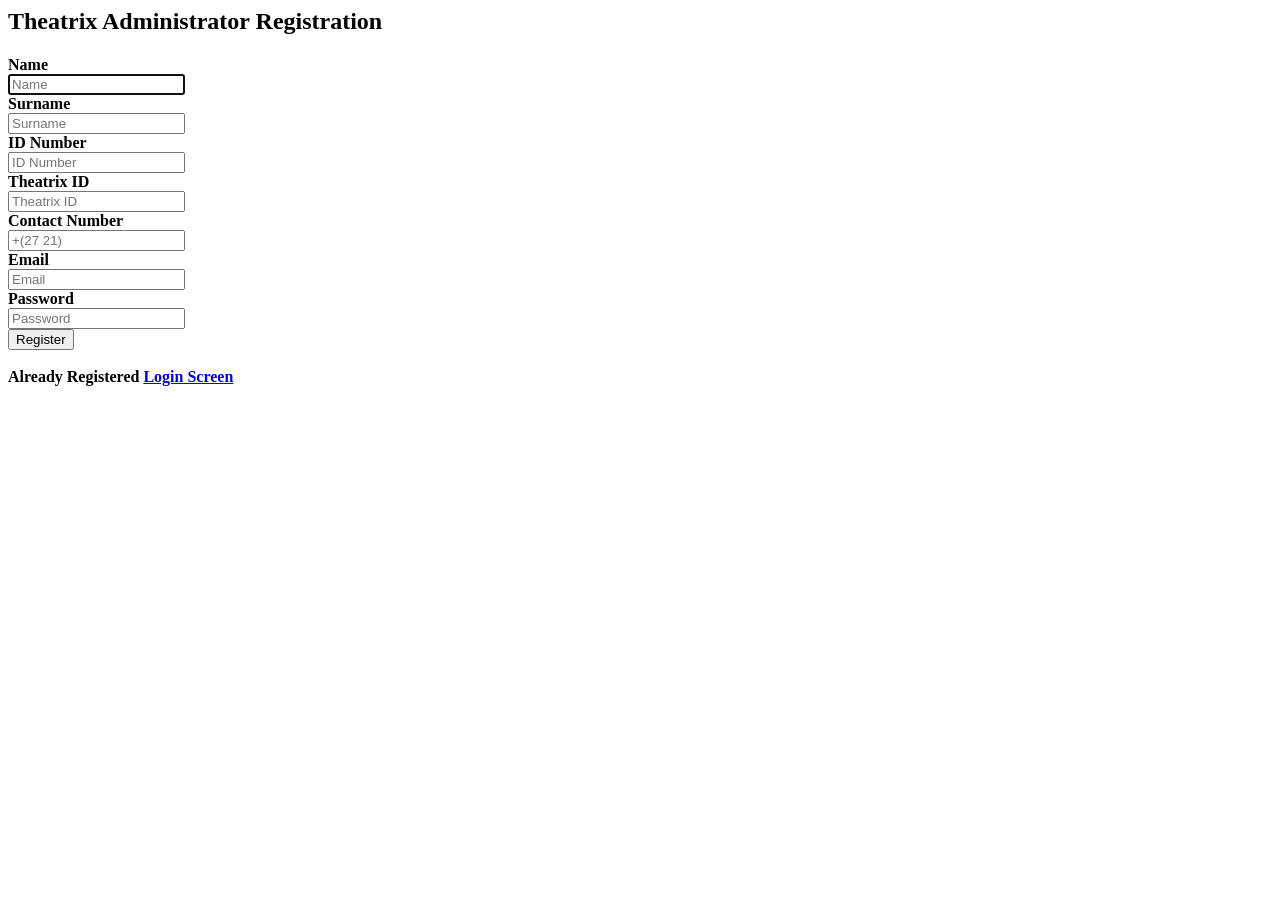
<file: MovieBooking/theatrixFrontEnd/html/register.html>
<html>
<head>
    <title>Admin Registration</title>
</head>
<body>
<h2>Theatrix Administrator Registration</h2>
<div class = "container form-signin" align="center">

</div>
<div class = "container" align="left" >
    <form class = "form-signin" role = "form" action = "<?php echo htmlspecialchars($_SERVER['PHP_SELF']); ?>" method = "post">
        <h4 class = "form-signin-heading">
            <div class="group">
                <label for="name">Name</label>
                <div><input id="name" name="name" maxlength="20" class="form-control" type="text" placeholder="Name" required autofocus></div>
            </div>
            <div class="group">
                <label for="surname">Surname</label>
                <div><input id="surname" name="surname" maxlength="20" class="form-control" type="text" placeholder="Surname" required autofocus></div>
            </div>
            <div class="group">
                <label for="ID">ID Number</label>
                <div><input id="ID" name="ID" maxlength="13" class="form-control" type="ID" onkeypress="return isNumber(event);" placeholder="ID Number" required autofocus></div>
            </div>
            <div class="group">
                <label for="tID">Theatrix ID</label>
                <div><input id="tID" name="tID" maxlength="5" class="form-control" type="tID" placeholder="Theatrix ID" required autofocus></div>
            </div>
            <div class="group">
                <label for="phone" >Contact Number</label>
                <div><input type="text" maxlength="11" name="phone" class="form-control" id="phone" onkeypress="return isNumber(event);" placeholder="+(27 21) " required autofocus/></div>
            </div>
            <div class="group">
                <label for="email">Email</label>
                <div><input id="email" name="email" class="form-control" type="email" placeholder="Email" required autofocus></div>
            </div>
            <div class="group">
                <label for="psw">Password</label>
                <div><input id="psw" name="psw" class="form-control" type="text" pattern="(?=.*\d)(?=.*[a-z])(?=.*[A-Z]).{8,}" placeholder="Password" title="Must contain at least one number and one uppercase and lowercase letter, and at least 8 or more characters" required autofocus></div>
            </div>
            <button class = "btn btn-lg btn-primary btn-block" type = "submit" name = "register">Register</button></br></br>
    </form>
    Already Registered <a href = "login.html" tite = "NewLogin">Login Screen
</div>
</body>
</html>
</file>
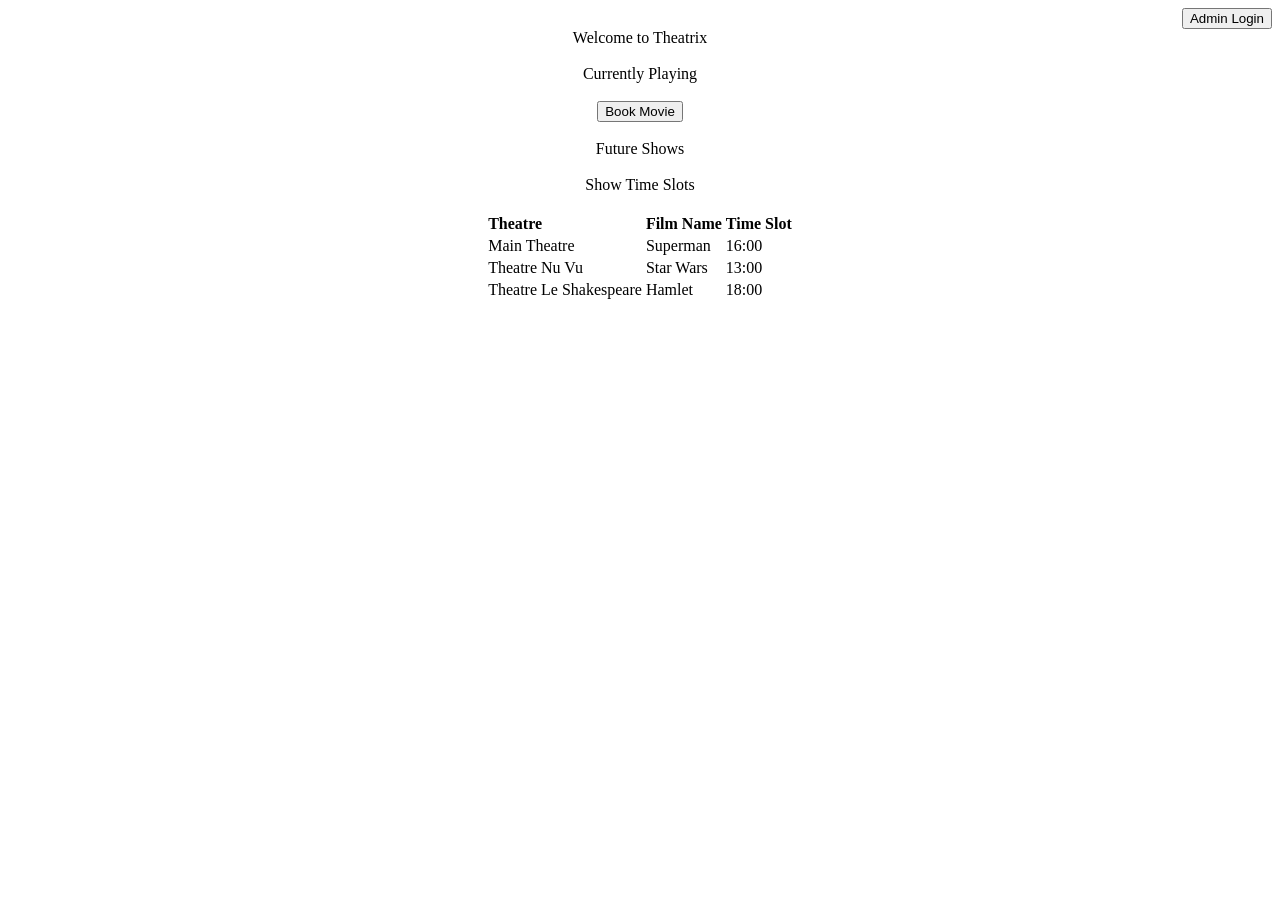
<file: MovieBooking/theatrixFrontEnd/web/homepage.html>
<!DOCTYPE html>
<html lang="en">
<head>
    <meta charset="utf-8">
    <meta http-equiv="X-UA-Compatible" content="IE=edge">
    <title>Theatrix</title>
</head>
<body>
<div class="group submit" align = "right">
    <label class="empty"></label>
    <div><input name="submit" type="submit" value="Admin Login" /></div>
</div>
<div class="h1" align = "center">Welcome to Theatrix</div></br>
<div class="group" align = "center">
    <label for="name">Currently Playing</label>
</div></br>
<div class="group submit" align = "center">
    <label class="empty"></label>
    <div><input name="submit" type="submit" value="Book Movie" /></div>
</div></br>
<div class="group" align = "center">
    <label for="name">Future Shows</label>
</div></br>
<div class="group" align = "center">
    <label for="name">Show Time Slots</label>
</div></br>
<table id="t01" align = "center">
    <tr align = "left">
        <th>Theatre</th>
        <th>Film Name</th>
        <th>Time Slot</th>
    </tr>
    <tr>
        <td>Main Theatre</td>
        <td>Superman</td>
        <td>16:00</td>
    </tr>
    <tr>
        <td>Theatre Nu Vu</td>
        <td>Star Wars</td>
        <td>13:00</td>
    </tr>
    <tr>
        <td>Theatre Le Shakespeare</td>
        <td>Hamlet</td>
        <td>18:00</td>
    </tr>
</table>
</body>
</html>
</file>
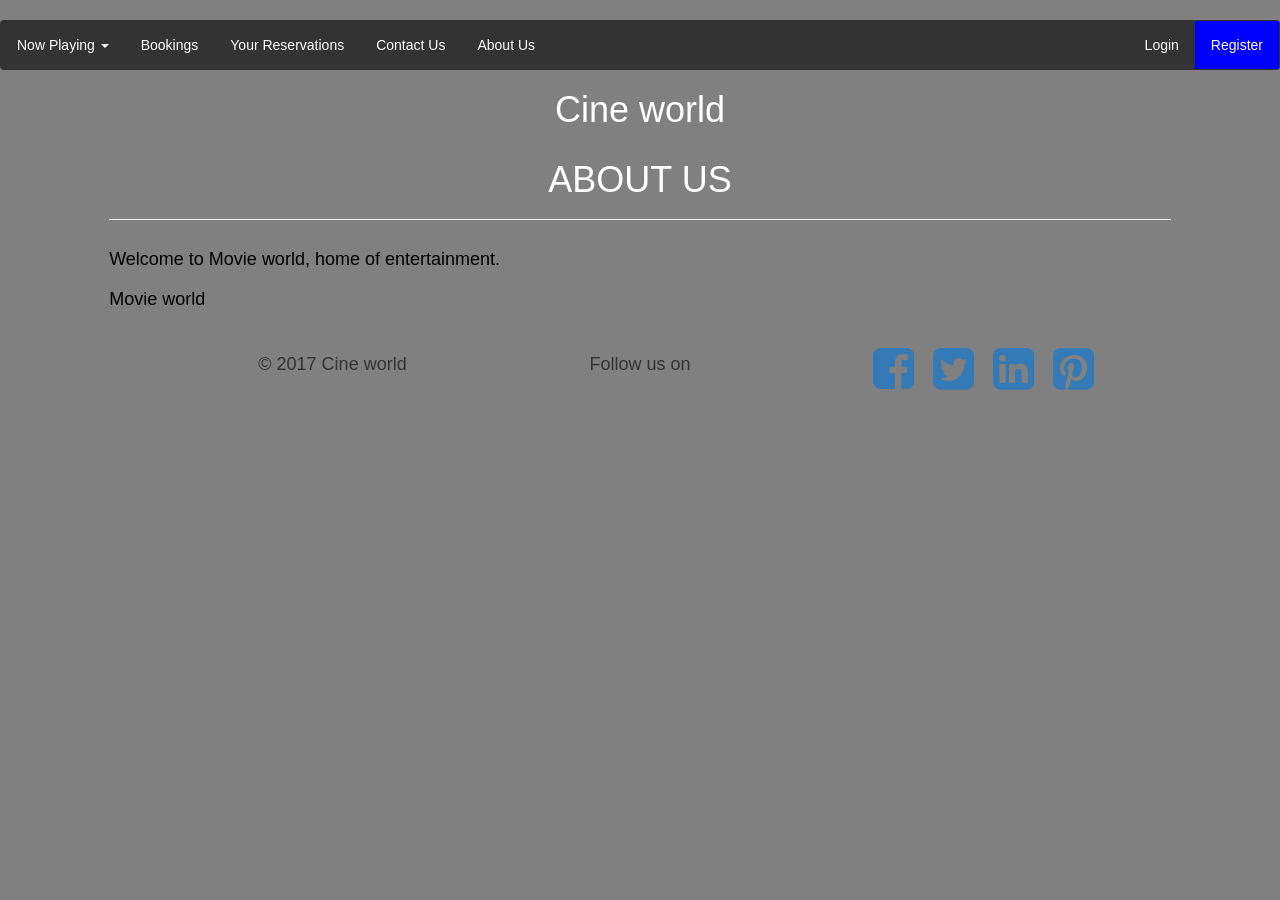
<file: theatreticketbookingsystem/src/main/java/TheatreTicketBookingSystem/webApp/aboutUs.html>
<!DOCTYPE html PUBLIC "-//W3C//DTD XHTML 1.0 Strict//EN"
"http://www.w3.org/TR/xhtml1/DTD/xhtml1-strict.dtd">
	<html xmlns="http://www.w3.org/1999/xhtml">
		<head>
			<title><Home></title>
			<meta charset="utf-8">
	<meta name="viewport" content="width=device-width, initial-scale=1">
	<link rel="stylesheet" href="bootstrap-3.3.7-dist/css/bootstrap.min.css">
	<script src="ajax/libs/jquery/3.1.1/jquery.min.js"></script>
	<script src="bootstrap-3.3.7-dist/js/bootstrap.min.js"></script>
	<link rel="stylesheet" href="https://cdnjs.cloudflare.com/ajax/libs/font-awesome/4.7.0/css/font-awesome.min.css">	
	
	<style type = "text/css">
		body {
			background-color: grey;
		}
		ul {
			list-style-type: none;
			margin: 0;
			padding: 0;
			overflow: hidden;
			
			
			display: inline;
			
			
		}
		
		.navbar {
			background-color: #333;
			float: left;
			min-width: 100%;
			max-width: 100%;
		}

		li.bar{
			float: left;			
		}

		li a {
			display: block;
			color: white;
			text-align: center;
			padding: 14px 16px;
			text-decoration: none;
		}

		li a:hover {
			background-color: white;
			color: #000;
		}
		
		.navRight{
			float: right;
		}
		
		.register{
			background-color: blue;
		}
		
		#title{
			text-align: center;
			color: white;
		}
		
		h4 {
			margin-bottom: 20px;
		}
		
		.subtitle {
			color: white;
			text-align: center;
		}
		
		.col-sm-10{
			color: black;
		}
		
		</style>
  
		</head>
		<body onload = "header(),footer()">		
		<script src= "partialViews.js"></script>
		<?html?>
		<form method="GET" action= "<?html ?>" >
		
		<div id="header"></div>
		
		
		<div class = "row">
			<div class = "col-sm-1">
				
			</div>
			<div class = "col-sm-10">
				<h1 class = "subtitle"> ABOUT US </h1>
				<hr>
			</div>
			<div class = "col-sm-1">
				
			</div>
		</div>
		
		
		
		
		<div class = "row">
			<div class = "col-sm-1">
				
			</div>
			<div class = "col-sm-10">
				<h4> Welcome to Movie world, home of entertainment. </h4>
				<h4> Movie world </h4>
			</div>
			<div class = "col-sm-1">
				
			</div>
		</div>
		
		
		
		
		
		
		<div id="footer"></div>
		</form>
		
		

		</body>
	</html>
</file>
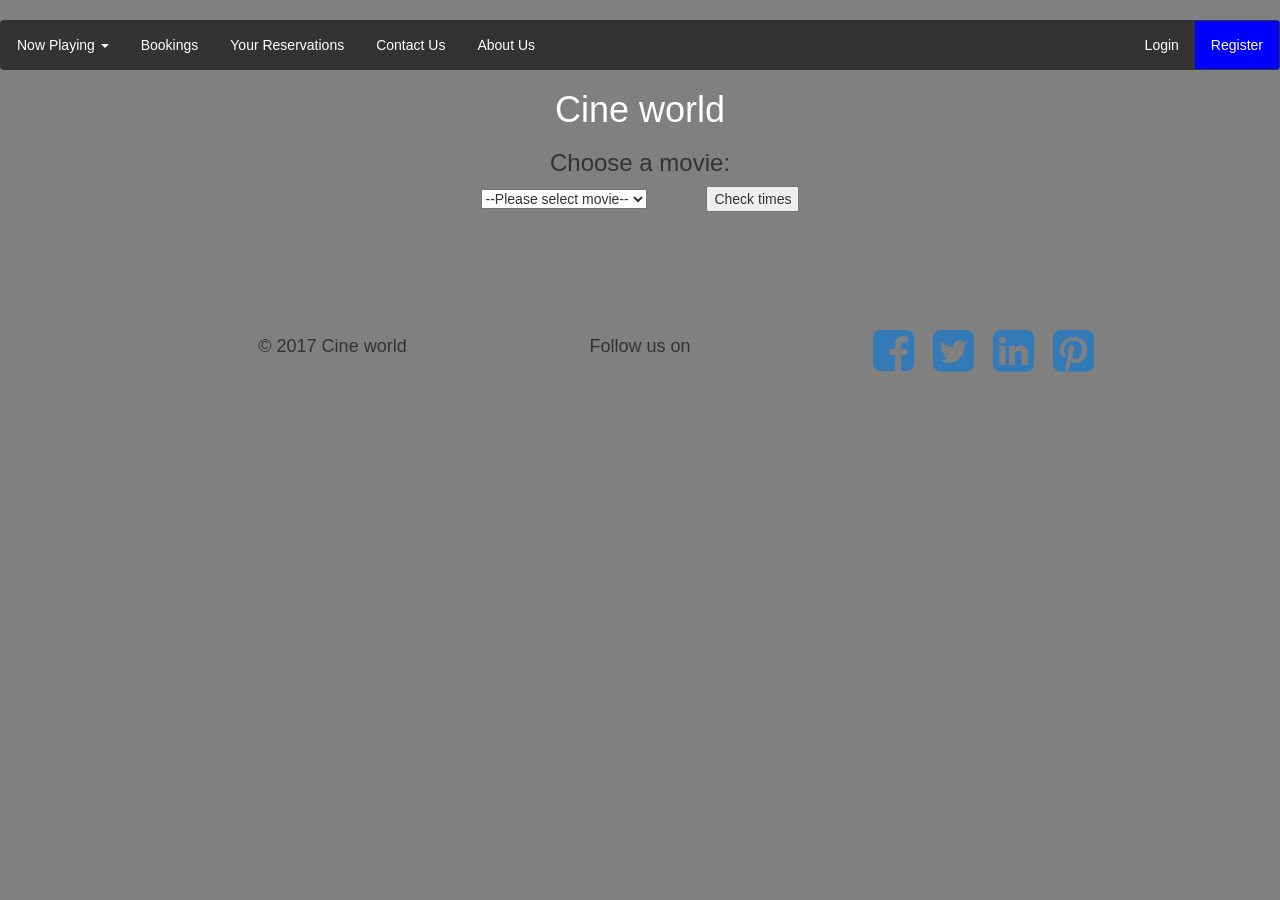
<file: theatreticketbookingsystem/src/main/java/TheatreTicketBookingSystem/webApp/bookShow.html>
<!DOCTYPE html PUBLIC "-//W3C//DTD XHTML 1.0 Strict//EN"
"http://www.w3.org/TR/xhtml1/DTD/xhtml1-strict.dtd">
	<html xmlns="http://www.w3.org/1999/xhtml">
		<head>
			<title><Home></title>
			<meta charset="utf-8">
	<meta name="viewport" content="width=device-width, initial-scale=1">
	<link rel="stylesheet" href="bootstrap-3.3.7-dist/css/bootstrap.min.css">
	<script src="ajax/libs/jquery/3.1.1/jquery.min.js"></script>
	<script src="bootstrap-3.3.7-dist/js/bootstrap.min.js"></script>
	<link rel="stylesheet" href="https://cdnjs.cloudflare.com/ajax/libs/font-awesome/4.7.0/css/font-awesome.min.css">	
	
	<style type = "text/css">
		body {
			background-color: grey;
		}
		ul {
			list-style-type: none;
			margin: 0;
			padding: 0;
			overflow: hidden;
			
			
			display: inline;
			
			
		}
		
		.navbar {
			background-color: #333;
			float: left;
			min-width: 100%;
			max-width: 100%;
		}

		li.bar{
			float: left;			
		}

		li a {
			display: block;
			color: white;
			text-align: center;
			padding: 14px 16px;
			text-decoration: none;
		}

		li a:hover {
			background-color: white;
			color: #000;
		}
		
		.navRight{
			float: right;
		}
		
		.register{
			background-color: blue;
		}

		.tabbed {
			padding-left: 4em;
		}

		.seat{

		}
		
		#title{
			text-align: center;
			color: white;
		}
		
		</style>
  
		</head>
		<body onload = "header(),footer()">		
		<script src= "partialViews.js"></script>
		<?html?>
		<form method="GET" action= "<?html ?>" >
		
		<div id="header"></div>

		<center>
		<div id="movie">
			<h3> Choose a movie: </h3>
				<select id="selectMovie">
					<option id="blank">--Please select movie--</option>
					<option id="movie_id">Movie Name</option>
				</select>
				<span class="tabbed"></span>
				<input type='button' id="movieBtn" value='Check times'></input>
			
		</div>

		<br/>

		<div id="time" style="display:none">
			<h3> Select a time: </h3>
				<select id="selectTime">
					<option id="blank">--Please select time--</option>
					<option id="show_id">Time e.g 17:00</option>
				</select>
				<span class="tabbed"></span>
				<input type="button" id="timeBtn" value='Book seats'></input>
		</div>

		<br/>
		<br/>
		<br/>
		
		<div id="seats" style="display:none">
		<h3> Choose seats: </h3>
		<table width="80%"><tr><td style="background-color:blue;color:white"><center><h4>SCREEN</h4></center></td></tr></table>

		<table width="80%">
		<tr>
			<td>
				<ul>
					<li style="background-color:gray;color:gray">NA</li>
					<li class="seat"> <input type="checkbox"id='2A'>2A</input></li>
					<li class="seat"> <input type="checkbox"id='3A'>3A</input></li>
					<li style="background-color:gray;color:gray">NA</li>
					<li style="background-color:gray;color:gray">NA</li>
					<li class="seat"> <input type="checkbox"id='6A'>6A</input></li>
					<li class="seat"> <input type="checkbox"id='7A'>7A</input></li>
					<li class="seat"> <input type="checkbox"id='8A'>8A</input></li>
					<li class="seat"> <input type="checkbox"id='9A'>9A</input></li>
					<li class="seat"> <input type="checkbox"id='10A'>10A</input></li>
					 
				</ul>
			</td>

			<td>
				<ul>
					<li style="background-color:gray;color:gray">NA</li>
					<li class="seat"> <input type="checkbox"id='2B'>2B</input></li>
					<li class="seat"> <input type="checkbox"id='3B'>3B</input></li>
					<li style="background-color:gray;color:gray">NA</li>
					<li style="background-color:gray;color:gray">NA</li>
					<li class="seat"> <input type="checkbox"id='6B'>6B</input></li>
					<li class="seat"> <input type="checkbox"id='7B'>7B</input></li>
					<li class="seat"> <input type="checkbox"id='8B'>8B</input></li>
					<li class="seat"> <input type="checkbox"id='9B'>9B</input></li>
					<li class="seat"> <input type="checkbox"id='10B'>10B</input></li>
					 
				</ul>
			</td>

			<td>
				<ul>
					<li style="background-color:gray;color:gray">NA</li>
					<li class="seat"> <input type="checkbox"id='2B'>2C</input></li>
					<li class="seat"> <input type="checkbox"id='3B'>3C</input></li>
					<li style="background-color:gray;color:gray">NA</li>
					<li style="background-color:gray;color:gray">NA</li>
					<li class="seat"> <input type="checkbox"id='6A'>6C</input></li>
					<li class="seat"> <input type="checkbox"id='7A'>7C</input></li>
					<li class="seat"> <input type="checkbox"id='8A'>8C</input></li>
					<li class="seat"> <input type="checkbox"id='9A'>9C</input></li>
					<li class="seat"> <input type="checkbox"id='10A'>10C</input></li>
					 
				</ul>
			</td>

			<td>
				<ul>
					<li style="background-color:gray;color:gray">NA</li>
					<li style="background-color:gray;color:gray">NA</li>
					<li style="background-color:gray;color:gray">NA</li>
					<li style="background-color:gray;color:gray">NA</li>
					<li style="background-color:gray;color:gray">NA</li>
					<li style="background-color:gray;color:gray">NA</li>
					<li style="background-color:gray;color:gray">NA</li>
					<li style="background-color:gray;color:gray">NA</li>
					<li style="background-color:gray;color:gray">NA</li>
					<li style="background-color:gray;color:gray">NA</li>
					 
				</ul>
			</td>

			<td>
				<ul>
					<li class="seat"> <input type="checkbox"id='1E'>1E</input></li>
					<li class="seat"> <input type="checkbox"id='2E'>2E</input></li>
					<li class="seat"> <input type="checkbox"id='3E'>3E</input></li>
					<li class="seat"> <input type="checkbox"id='4E'>4E</input></li>
					<li style="background-color:gray;color:gray">NA</li>
					<li class="seat"> <input type="checkbox"id='6E'>6E</input></li>
					<li class="seat"> <input type="checkbox"id='7E'>7E</input></li>
					<li class="seat"> <input type="checkbox"id='8E'>8E</input></li>
					<li class="seat"> <input type="checkbox"id='9E'>9E</input></li>
					<li style="background-color:gray;color:gray">NA</li>
					 
				</ul>
			</td>

			<td>
				<ul>
					<li class="seat"> <input type="checkbox"id='1E'>1E</input></li>
					<li class="seat"> <input type="checkbox"id='2E'>2E</input></li>
					<li class="seat"> <input type="checkbox"id='3E'>3E</input></li>
					<li class="seat"> <input type="checkbox"id='4E'>4E</input></li>
					<li style="background-color:gray;color:gray">NA</li>
					<li class="seat"> <input type="checkbox"id='6E'>6E</input></li>
					<li class="seat"> <input type="checkbox"id='7E'>7E</input></li>
					<li class="seat"> <input type="checkbox"id='8E'>8E</input></li>
					<li class="seat"> <input type="checkbox"id='9E'>9E</input></li>
					<li style="background-color:gray;color:gray">NA</li>
					 
				</ul>
			</td>

			<td>
				<ul>
					<li class="seat"> <input type="checkbox"id='1F'>1F</input></li>
					<li class="seat"> <input type="checkbox"id='2F'>2F</input></li>
					<li class="seat"> <input type="checkbox"id='3F'>3F</input></li>
					<li class="seat"> <input type="checkbox"id='4F'>4F</input></li>
					<li style="background-color:gray;color:gray">NA</li>
					<li class="seat"> <input type="checkbox"id='6F'>6F</input></li>
					<li class="seat"> <input type="checkbox"id='7F'>7F</input></li>
					<li class="seat"> <input type="checkbox"id='8F'>8F</input></li>
					<li class="seat"> <input type="checkbox"id='9F'>9F</input></li>
					<li style="background-color:gray;color:gray">NA</li>
					 
				</ul>
			</td>

			<td>
				<ul>
					<li class="seat"> <input type="checkbox"id='1G'>1G</input></li>
					<li class="seat"> <input type="checkbox"id='2G'>2G</input></li>
					<li class="seat"> <input type="checkbox"id='3G'>3G</input></li>
					<li class="seat"> <input type="checkbox"id='4G'>4G</input></li>
					<li style="background-color:gray;color:gray">NA</li>
					<li class="seat"> <input type="checkbox"id='6G'>6G</input></li>
					<li class="seat"> <input type="checkbox"id='7G'>7G</input></li>
					<li class="seat"> <input type="checkbox"id='8G'>8G</input></li>
					<li class="seat"> <input type="checkbox"id='9G'>9G</input></li>
					<li style="background-color:gray;color:gray">NA</li>
					 
				</ul>
			</td>

			<td>
				<ul>
					<li class="seat"> <input type="checkbox"id='1H'>1H</input></li>
					<li class="seat"> <input type="checkbox"id='2H'>2H</input></li>
					<li class="seat"> <input type="checkbox"id='3H'>3H</input></li>
					<li class="seat"> <input type="checkbox"id='4H'>4H</input></li>
					<li style="background-color:gray;color:gray">NA</li>
					<li class="seat"> <input type="checkbox"id='6H'>6H</input></li>
					<li class="seat"> <input type="checkbox"id='7H'>7H</input></li>
					<li class="seat"> <input type="checkbox"id='8H'>8H</input></li>
					<li class="seat"> <input type="checkbox"id='9H'>9H</input></li>
					<li style="background-color:gray;color:gray">NA</li>
					 
				</ul>
			</td>

			<td>
				<ul>
					<li class="seat"> <input type="checkbox"id='1I'>1I</input></li>
					<li class="seat"> <input type="checkbox"id='2I'>2I</input></li>
					<li class="seat"> <input type="checkbox"id='3I'>3I</input></li>
					<li class="seat"> <input type="checkbox"id='4I'>4I</input></li>
					<li style="background-color:gray;color:gray">NA</li>
					<li class="seat"> <input type="checkbox"id='6I'>6I</input></li>
					<li class="seat"> <input type="checkbox"id='7I'>7I</input></li>
					<li class="seat"> <input type="checkbox"id='8I'>8I</input></li>
					<li class="seat"> <input type="checkbox"id='9I'>9I</input></li>
					<li style="background-color:gray;color:gray">NA</li>
					 
				</ul>
			</td>

			<td>
				<ul>
					<li style="background-color:gray;color:gray">NA</li>
					<li style="background-color:gray;color:gray">NA</li>
					<li style="background-color:gray;color:gray">NA</li>
					<li style="background-color:gray;color:gray">NA</li>
					<li style="background-color:gray;color:gray">NA</li>
					<li style="background-color:gray;color:gray">NA</li>
					<li style="background-color:gray;color:gray">NA</li>
					<li style="background-color:gray;color:gray">NA</li>
					<li style="background-color:gray;color:gray">NA</li>
					<li style="background-color:gray;color:gray">NA</li>
					 
				</ul>
			</td>

			<td>
				<ul>
					<li style="background-color:gray;color:gray">NA</li>
					<li class="seat"> <input type="checkbox"id='2K'>2K</input></li>
					<li class="seat"> <input type="checkbox"id='3K'>3K</input></li>
					<li style="background-color:gray;color:gray">NA</li>
					<li style="background-color:gray;color:gray">NA</li>
					<li class="seat"> <input type="checkbox"id='6K'>6K</input></li>
					<li class="seat"> <input type="checkbox"id='7K'>7K</input></li>
					<li class="seat"> <input type="checkbox"id='8K'>8K</input></li>
					<li class="seat"> <input type="checkbox"id='9K'>9K</input></li>
					<li class="seat"> <input type="checkbox"id='10K'>10K</input></li>
					 
				</ul>
			</td>

			<td>
				<ul>
					<li style="background-color:gray;color:gray">NA</li>
					<li class="seat"> <input type="checkbox"id='2L'>2L</input></li>
					<li class="seat"> <input type="checkbox"id='3L'>3L</input></li>
					<li style="background-color:gray;color:gray">NA</li>
					<li style="background-color:gray;color:gray">NA</li>
					<li class="seat"> <input type="checkbox"id='6L'>6L</input></li>
					<li class="seat"> <input type="checkbox"id='7L'>7L</input></li>
					<li class="seat"> <input type="checkbox"id='8L'>8L</input></li>
					<li class="seat"> <input type="checkbox"id='9L'>9L</input></li>
					<li class="seat"> <input type="checkbox"id='10L'>10L</input></li>
					 
				</ul>
			</td>

		</tr>
		</table>

		</div>

		<br/>
		</center>
		<div id="footer"></div>
		</form>
		
		<script src= "bookShow.js"></script>

		</body>
	</html>
</file>
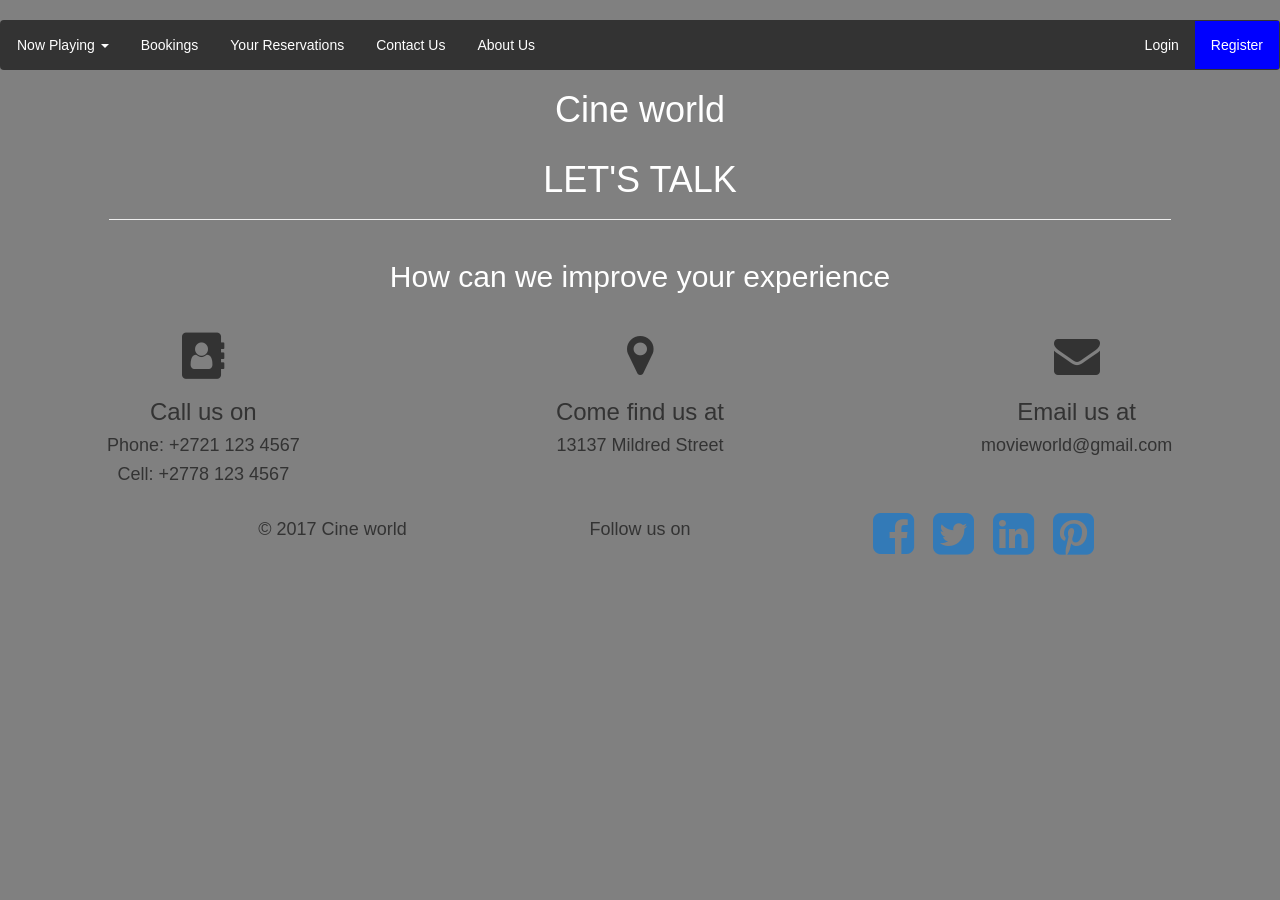
<file: theatreticketbookingsystem/src/main/java/TheatreTicketBookingSystem/webApp/contactUs.html>
<!DOCTYPE html PUBLIC "-//W3C//DTD XHTML 1.0 Strict//EN"
"http://www.w3.org/TR/xhtml1/DTD/xhtml1-strict.dtd">
	<html xmlns="http://www.w3.org/1999/xhtml">
		<head>
			<title><Home></title>
			<meta charset="utf-8">
	<meta name="viewport" content="width=device-width, initial-scale=1">
	<link rel="stylesheet" href="bootstrap-3.3.7-dist/css/bootstrap.min.css">
	<script src="ajax/libs/jquery/3.1.1/jquery.min.js"></script>
	<script src="bootstrap-3.3.7-dist/js/bootstrap.min.js"></script>
	<link rel="stylesheet" href="https://cdnjs.cloudflare.com/ajax/libs/font-awesome/4.7.0/css/font-awesome.min.css">	
	
	<style type = "text/css">
		body {
			background-color: grey;
		}
		ul {
			list-style-type: none;
			margin: 0;
			padding: 0;
			overflow: hidden;
			
			
			display: inline;
			
			
		}
		
		.navbar {
			background-color: #333;
			float: left;
			min-width: 100%;
			max-width: 100%;
		}

		li.bar{
			float: left;			
		}

		li a {
			display: block;
			color: white;
			text-align: center;
			padding: 14px 16px;
			text-decoration: none;
		}

		li a:hover {
			background-color: white;
			color: #000;
		}
		
		.navRight{
			float: right;
		}
		
		.register{
			background-color: blue;
		}
		
		#title{
			text-align: center;
			color: white;
		}
		#row3 {
			margin-top: 30px;
			text-align: center
		}
		
		.subtitle {
			color: white;
			text-align: center;
		}
		
		.message {
			color: white;
			text-align: center;
			font-weight: strong;
		}
		
		.col-sm-10{
			color: black;
		}
		
		</style>
  
		</head>
		<body onload = "header(),footer()">		
		<script src= "partialViews.js"></script>
		
		<form method="GET" action= "" >
		
		<div id="header"></div>
		
		
		
		
		
		
		
		
		
		
		
		
		
		
		
		
		
		<div class = "row">
			<div class = "col-sm-1">
				
			</div>
			<div class = "col-sm-10">
				<h1 class = "subtitle"> LET'S TALK </h1>
				<hr>
			</div>
			<div class = "col-sm-1">
				
			</div>
		</div>
		
		<div class = "row">
			<div class = "col-sm-1">
				
			</div>
			<div class = "col-sm-10">
				<h2 class = "message"> How can we improve your experience </h2>
			</div>
			<div class = "col-sm-1">
				
			</div>
		</div>
		
		<div class = "row" id = "row3">
			<div class = "col-sm-4">
				<i class="fa fa-address-book" style="font-size:46px" align = "center"></i>
				<h3>Call us on</h3>
				<h4>Phone:	+2721 123 4567</h4>
				<h4>Cell:	+2778 123 4567</h4>
			</div>
			<div class = "col-sm-4">
				<i class="fa fa-map-marker" style="font-size:46px" align = "center"></i>
				<h3>Come find us at</h3>
				<h4>13137 Mildred Street</h4>
			</div>
			<div class = "col-sm-4">
				<i class="fa fa-envelope" style="font-size:46px" align = "center"></i>
				<h3>Email us at</h3>
				<h4>movieworld@gmail.com</h4>
			</div>
		</div>
		
		
		
		
		
		
		
		
		
		
		
		
		
		
		
		
		
		
		<div id="footer"></div>
		</form>
		
		

		</body>
	</html>
</file>
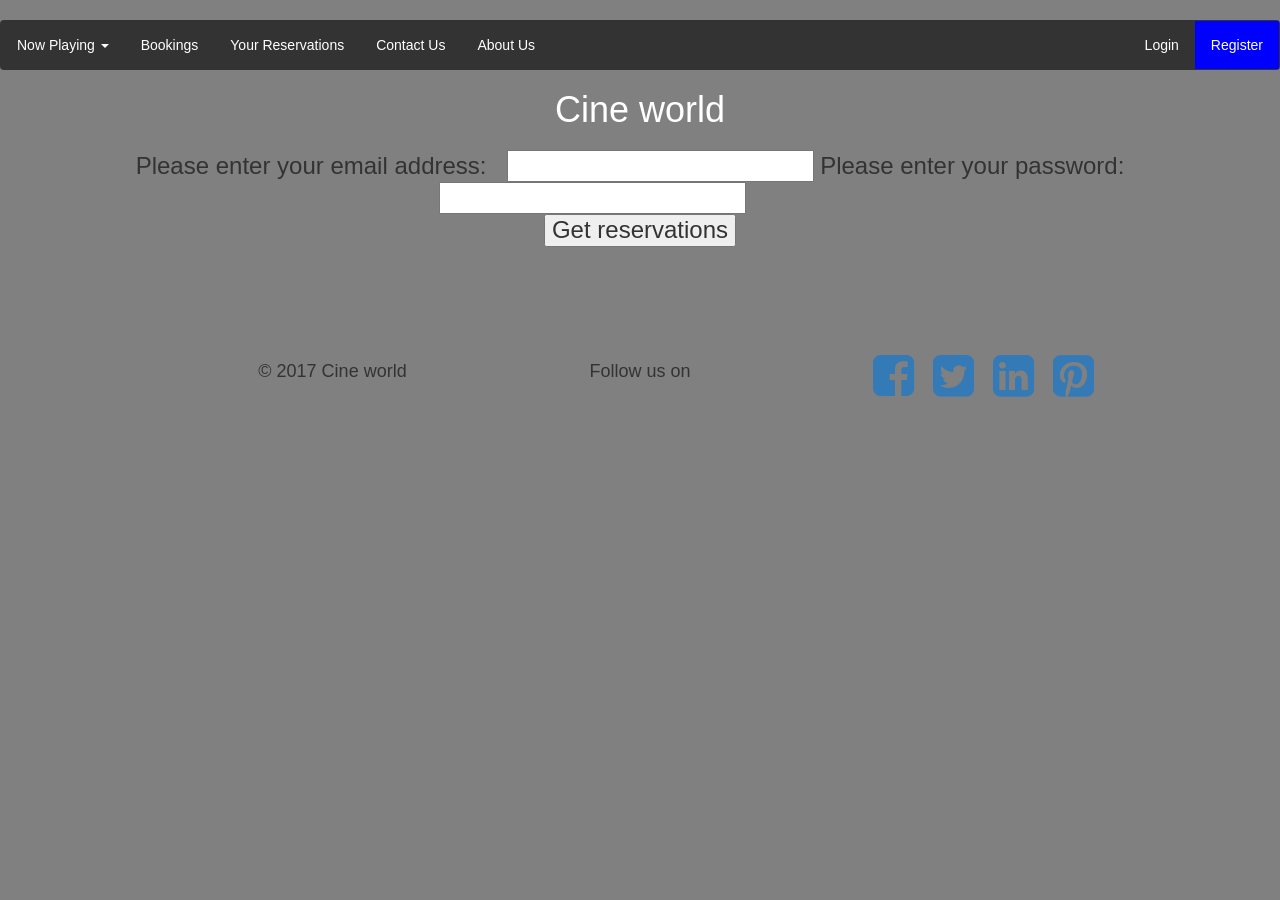
<file: theatreticketbookingsystem/src/main/java/TheatreTicketBookingSystem/webApp/findReservation.html>
<!DOCTYPE html PUBLIC "-//W3C//DTD XHTML 1.0 Strict//EN"
"http://www.w3.org/TR/xhtml1/DTD/xhtml1-strict.dtd">
	<html xmlns="http://www.w3.org/1999/xhtml">
		<head>
			<title><Home></title>
			<meta charset="utf-8">
	<meta name="viewport" content="width=device-width, initial-scale=1">
	<link rel="stylesheet" href="bootstrap-3.3.7-dist/css/bootstrap.min.css">
	<script src="ajax/libs/jquery/3.1.1/jquery.min.js"></script>
	<script src="bootstrap-3.3.7-dist/js/bootstrap.min.js"></script>
	<link rel="stylesheet" href="https://cdnjs.cloudflare.com/ajax/libs/font-awesome/4.7.0/css/font-awesome.min.css">	
	
	<style type = "text/css">
		body {
			background-color: grey;
		}
		ul {
			list-style-type: none;
			margin: 0;
			padding: 0;
			overflow: hidden;
			
			
			display: inline;
			
			
		}
		
		.navbar {
			background-color: #333;
			float: left;
			min-width: 100%;
			max-width: 100%;
		}

		li.bar{
			float: left;			
		}

		li a {
			display: block;
			color: white;
			text-align: center;
			padding: 14px 16px;
			text-decoration: none;
		}

		li a:hover {
			background-color: white;
			color: #000;
		}
		
		.navRight{
			float: right;
		}
		
		.register{
			background-color: blue;
		}
		
		#title{
			text-align: center;
			color: white;
		}
		#row3 {
			margin-top: 30px;
			text-align: center
		}
		
		.subtitle {
			color: white;
			text-align: center;
		}

		.tabbed {
			padding-left: 4em;
		}
		
		.message {
			color: white;
			text-align: center;
			font-weight: strong;
		}
		
		.col-sm-10{
			color: black;
		}
		
		</style>
  
		</head>
		<body onload = "header(),footer()">		
		<script src= "partialViews.js"></script>
		<script src= "serverCalls.js"></script>
		
		<form method="GET" action= "" >
		
		<div id="header"></div>
		
		<center>
			
		<h3>
		Please enter your email address:&nbsp;&nbsp;&nbsp;<input type="text" id="email"></input>
		Please enter your password:&nbsp;&nbsp;&nbsp;<input type="text" id="password"></input>
		<span class="tabbed"></span>
		<div id = "reservations"></div>
		<input type="button" id="reservationsBtn" value='Get reservations' onclick = "findReservation(document.getElementById('email').value, document.getElementById('password').value)"></input>
		</h3>

		<div id="reservations" style="display:none">
			
		</div>

		</center>

		<br/>
		<br/>
		<br/>
		<br/>

		<div id="footer"></div>
		</form>
		
		

		</body>
	</html>
</file>
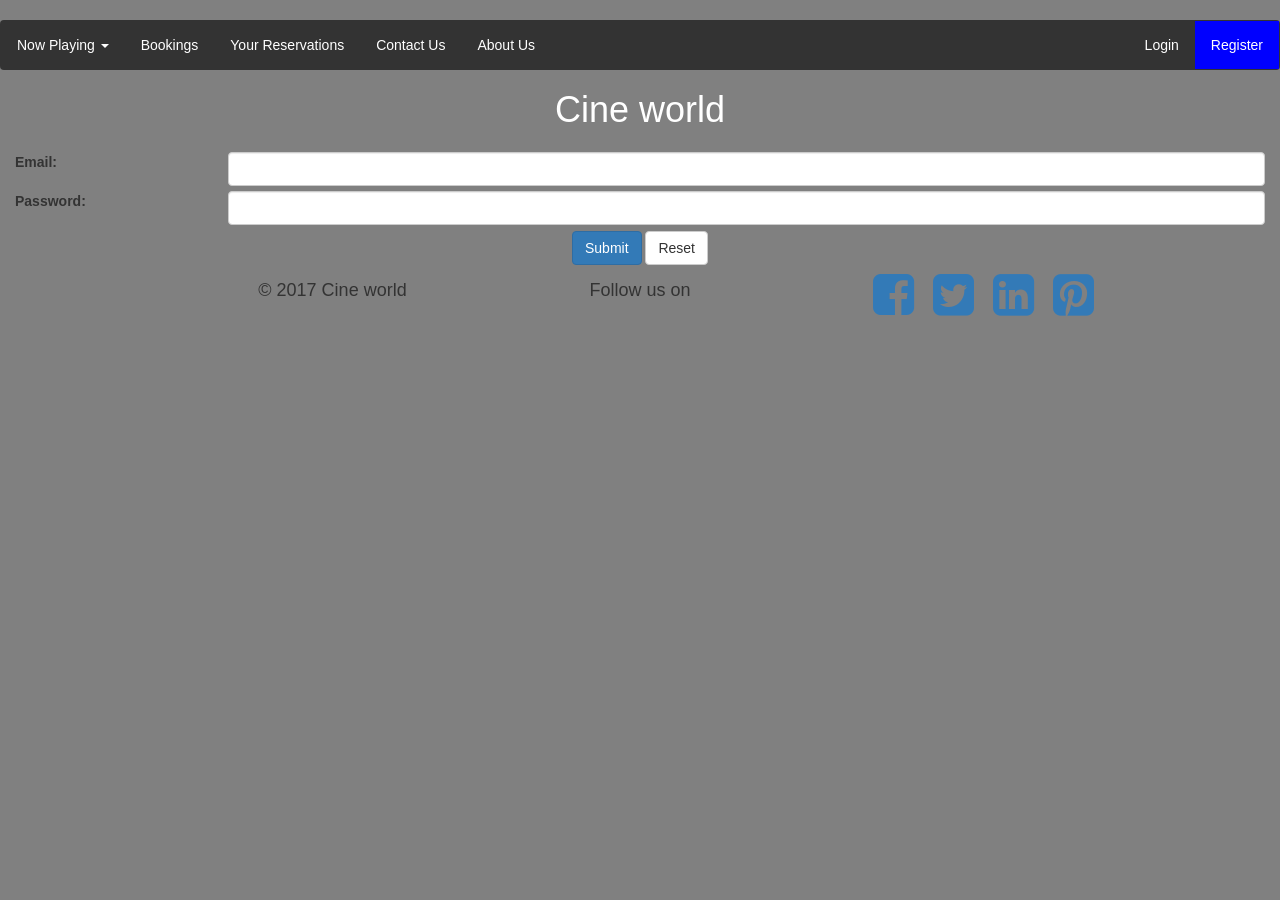
<file: theatreticketbookingsystem/src/main/java/TheatreTicketBookingSystem/webApp/login.html>
<!DOCTYPE html PUBLIC "-//W3C//DTD XHTML 1.0 Strict//EN"
"http://www.w3.org/TR/xhtml1/DTD/xhtml1-strict.dtd">
	<html xmlns="http://www.w3.org/1999/xhtml">
		<head>
			<title><Home></title>
			<meta charset="utf-8">
	<meta name="viewport" content="width=device-width, initial-scale=1">
	<link rel="stylesheet" href="bootstrap-3.3.7-dist/css/bootstrap.min.css">
	<script src="ajax/libs/jquery/3.1.1/jquery.min.js"></script>
	<script src="bootstrap-3.3.7-dist/js/bootstrap.min.js"></script>
	<link rel="stylesheet" href="https://cdnjs.cloudflare.com/ajax/libs/font-awesome/4.7.0/css/font-awesome.min.css">	
	
	<style type = "text/css">
		body {
			background-color: grey;
		}
		ul {
			list-style-type: none;
			margin: 0;
			padding: 0;
			overflow: hidden;
			
			
			display: inline;
			
			
		}
		
		.navbar {
			background-color: #333;
			float: left;
			min-width: 100%;
			max-width: 100%;
		}

		li.bar{
			float: left;			
		}

		li a {
			display: block;
			color: white;
			text-align: center;
			padding: 14px 16px;
			text-decoration: none;
		}

		li a:hover {
			background-color: white;
			color: #000;
		}
		
		.navRight{
			float: right;
		}
		
		#title{
			text-align: center;
			color: white;
		}
		
		.form-group{
			padding-bottom:12px;
			padding-top:12px;
		}
		
		.button{
			padding:6px;
		}
		
		.register{
			background-color: blue;
		}
		
		
		</style>
  
		</head>
		<body onload = "header(),footer()">		
		<script src= "partialViews.js"></script>	
		<div id="header"></div>
					
					<div class = "form-group">
			<label for = "emailField" class = "col-xs-2"> Email: </label>
			<div class = "col-xs-10">
				<input type = "text" name = "email" id = "email" class="form-control" >
			</div>
		</div>	
		
		<div class = "form-group">
			<label for = "nameField" class = "col-xs-2"> Password: </label>
			<div class = "col-xs-10">
				<input type = "password" name = "password" id = "password" class="form-control">
			</div>
		</div>
			
			
		<div align = "center" class="button col-xs-12">
            <button type="submit" name = "submit" class="btn btn-primary" onclick = "findCustomer(document.getElementById('email').value, document.getElementById('password').value)">Submit </button> 
            <button type="reset" class="btn btn-default">Reset</button>
        </div>
		
		<div id="footer"></div>
			
			
		
		
		</form>
		
		

		</body>
	</html>
</file>
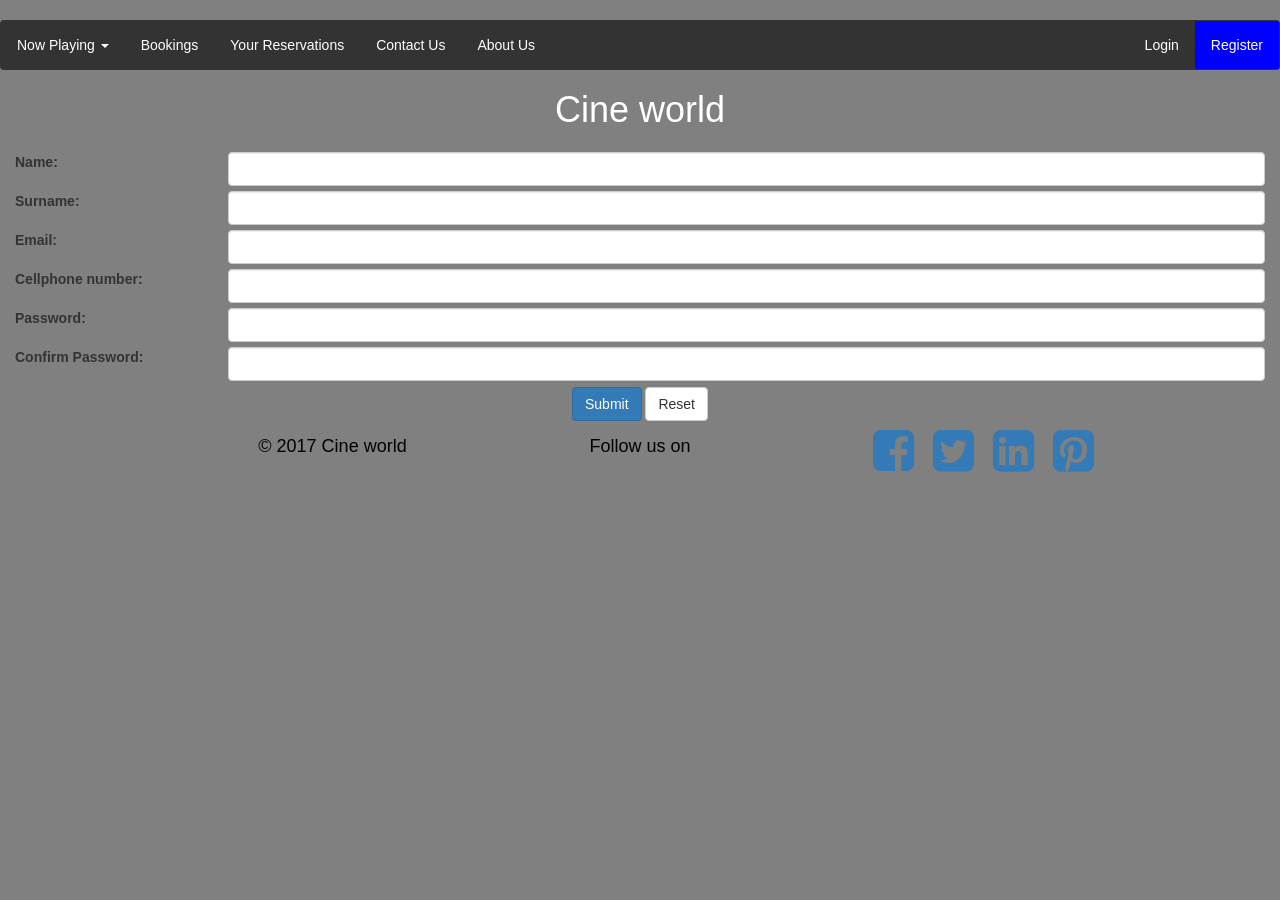
<file: theatreticketbookingsystem/src/main/java/TheatreTicketBookingSystem/webApp/register.html>
<!DOCTYPE html PUBLIC "-//W3C//DTD XHTML 1.0 Strict//EN"
"http://www.w3.org/TR/xhtml1/DTD/xhtml1-strict.dtd">
	<html xmlns="http://www.w3.org/1999/xhtml">
		<head>
			<title><Home></title>
			<meta charset="utf-8">
	<meta name="viewport" content="width=device-width, initial-scale=1">
	<link rel="stylesheet" href="bootstrap-3.3.7-dist/css/bootstrap.min.css">
	<script src="ajax/libs/jquery/3.1.1/jquery.min.js"></script>
	<script src="bootstrap-3.3.7-dist/js/bootstrap.min.js"></script>
	<link rel="stylesheet" href="https://cdnjs.cloudflare.com/ajax/libs/font-awesome/4.7.0/css/font-awesome.min.css">	
	
	<style type = "text/css">
		body {
			background-color: grey;
		}
		ul {
			list-style-type: none;
			margin: 0;
			padding: 0;
			overflow: hidden;
			
			
			display: inline;
			
			
		}
		
		.navbar {
			background-color: #333;
			float: left;
			min-width: 100%;
			max-width: 100%;
		}

		li.bar{
			float: left;			
		}

		li a {
			display: block;
			color: white;
			text-align: center;
			padding: 14px 16px;
			text-decoration: none;
		}

		li a:hover {
			background-color: white;
			color: #000;
		}
		
		.navRight{
			float: right;
		}
		
		#title{
			text-align: center;
			color: white;
		}
		
		
		
		th, td 
		{
			padding: 15px;
		}
		
		#menu li {
			padding: 0px 50px 0px 50px;
			font-weight: bold;
			font-color: white;
		}
		
		h4 {
			color: #000000;
		}
		
		h3 {
			color: #000000;
		}
		
		.form-group{
			padding-bottom:12px;
			padding-top:12px;
		}
		
		.button{
			padding:6px;
		}
		
		.register{
			background-color: blue;
		}
		
		</style>
  
		</head>
		<body onload = "header(),footer()">		
		<script src= "partialViews.js"></script>
		<script src= "serverCalls.js"></script>
		<div id="header"></div>
					
					<div class = "form-group">
			<label for = "nameField" class = "col-xs-2"> Name: </label>
			<div class = "col-xs-10">
				<input type = "text" name = "firstName" id = "name" class = "form-control">
			</div>
		</div>
		<div class = "form-group">
			<label for = "nameField" class = "col-xs-2"> Surname: </label>
			<div class = "col-xs-10">
				<input type = "text" name = "lastName" id = "surname" class = "form-control">
			</div>
		</div>	

		<div class = "form-group">
			<label for = "emailField" class = "col-xs-2"> Email: </label>
			<div class = "col-xs-10">
				<input type = "text" name = "email" id = "email" class="form-control" >
			</div>
		</div>	
		<div class = "form-group">
			<label for = "phoneField" class = "col-xs-2"> Cellphone number: </label>
			<div class = "col-xs-10">
				<input type = "text" name = "cellPhone" id = "cell" class="form-control">
			</div>
		</div>
		
		<div class = "form-group">
			<label for = "nameField" class = "col-xs-2"> Password: </label>
			<div class = "col-xs-10">
				<input type = "password" name = "password1" id = "password" class="form-control">
			</div>
		</div>
		
		<div class = "form-group">
			<label for = "nameField" class = "col-xs-2"> Confirm Password: </label>
			<div class = "col-xs-10">
				<input type = "password" name = "password2" id = "confirmPassword" class="form-control">
			</div>
			
			
			
			<div align = "center" class="button col-xs-12">
            <button type="submit" name = "submit" class="btn btn-primary" onclick = "registerCustomer(document.getElementById('name').value, document.getElementById('surname').value, document.getElementById('email').value, document.getElementById('cell').value)">Submit </button> 
            <button type="reset" class="btn btn-default">Reset</button>
        </div>
		
		<div id="footer"></div>	
		</form>
		
		

		</body>
	</html>
</file>
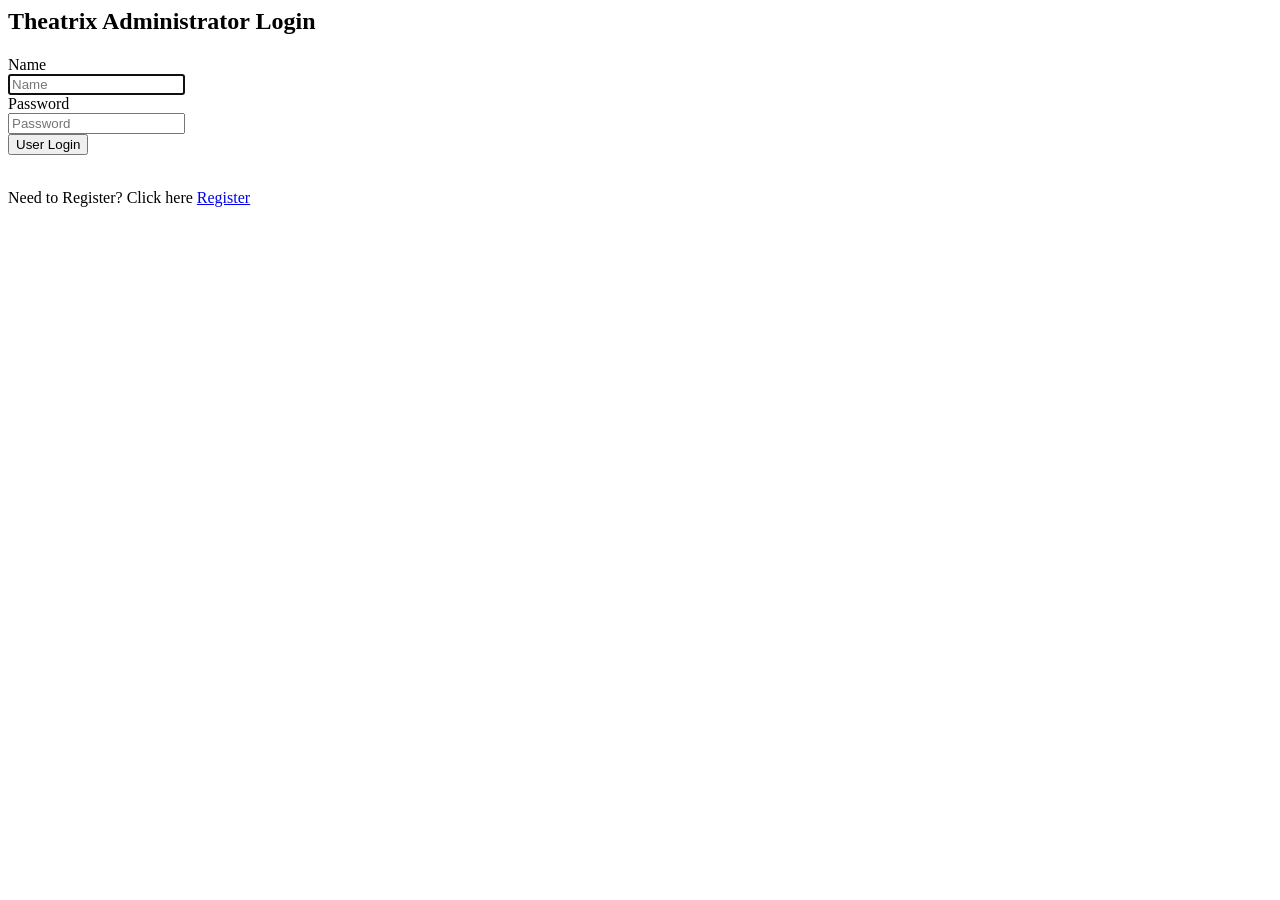
<file: MovieBooking/Theatrix/theatrix/src/main/java/com/theatrix/webapp/login.html>
<html>
<head>
    <title>Admin Login</title>
</head>
<body>
<h2>Theatrix Administrator Login</h2>
<div class = "container form-signin" align="left">
</div>
<div class = "container" align="left" >
    <form class = "form-signin" role = "form" action = "<?php echo htmlspecialchars($_SERVER['PHP_SELF']); ?>" method = "post">
        <h4 class = "form-signin-heading"></h4>
            <div class="group">
                <label for="name">Name</label>
                <div><input id="name" name="name" maxlength="20" class="form-control" type="text" placeholder="Name" required autofocus></div>
            </div>
            <div class="group">
                <label for="psw">Password</label>
                <div><input id="psw" name="psw" class="form-control" type="text" pattern="(?=.*\d)(?=.*[a-z])(?=.*[A-Z]).{8,}" placeholder="Password" title="Must contain at least one number and one uppercase and lowercase letter, and at least 8 or more characters" required autofocus></div>
            </div>
            <button class = "btn btn-lg btn-primary btn-block" type = "submit" name = "login">User Login</button></br></br>
    </form>
    Need to Register? Click here <a href = "register.html" tite = "Register">Register
</div>
</body>
</html>
</file>
